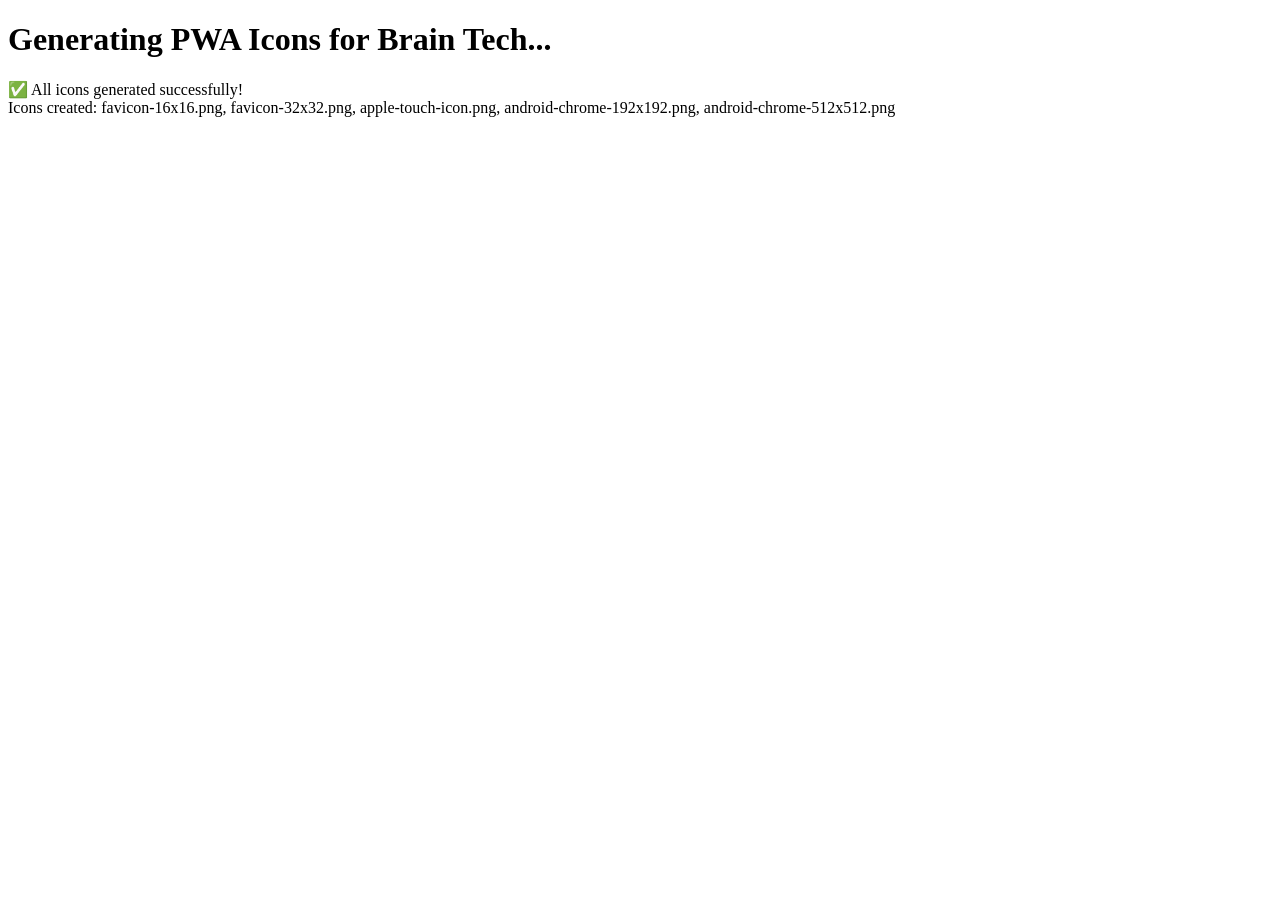
<file: generate-icons.html>
<!DOCTYPE html>
<html>
<head>
    <title>Generate PWA Icons</title>
</head>
<body>
    <h1>Generating PWA Icons for Brain Tech...</h1>
    <div id="status">Processing...</div>

    <script>
        // Icon sizes needed for PWA
        const sizes = [16, 32, 180, 192, 512];

        // Load the SVG
        fetch('/icons/icon.svg')
            .then(response => response.text())
            .then(svgText => {
                const promises = sizes.map(size => generateIcon(svgText, size));
                return Promise.all(promises);
            })
            .then(() => {
                document.getElementById('status').innerHTML = '✅ All icons generated successfully!<br>Icons created: favicon-16x16.png, favicon-32x32.png, apple-touch-icon.png, android-chrome-192x192.png, android-chrome-512x512.png';
            })
            .catch(error => {
                document.getElementById('status').innerHTML = '❌ Error generating icons: ' + error.message;
                console.error(error);
            });

        function generateIcon(svgText, size) {
            return new Promise((resolve, reject) => {
                const canvas = document.createElement('canvas');
                const ctx = canvas.getContext('2d');
                canvas.width = size;
                canvas.height = size;

                // Create image from SVG
                const img = new Image();
                img.onload = () => {
                    ctx.drawImage(img, 0, 0, size, size);

                    // Convert to blob and download
                    canvas.toBlob(blob => {
                        const url = URL.createObjectURL(blob);
                        const a = document.createElement('a');
                        let filename;
                        if (size === 16) filename = 'favicon-16x16.png';
                        else if (size === 32) filename = 'favicon-32x32.png';
                        else if (size === 180) filename = 'apple-touch-icon.png';
                        else if (size === 192) filename = 'android-chrome-192x192.png';
                        else if (size === 512) filename = 'android-chrome-512x512.png';

                        a.href = url;
                        a.download = filename;
                        document.body.appendChild(a);
                        a.click();
                        document.body.removeChild(a);
                        URL.revokeObjectURL(url);
                        resolve();
                    });
                };
                img.onerror = reject;
                img.src = 'data:image/svg+xml;base64,' + btoa(svgText);
            });
        }
    </script>
</body>
</html>
</file>
